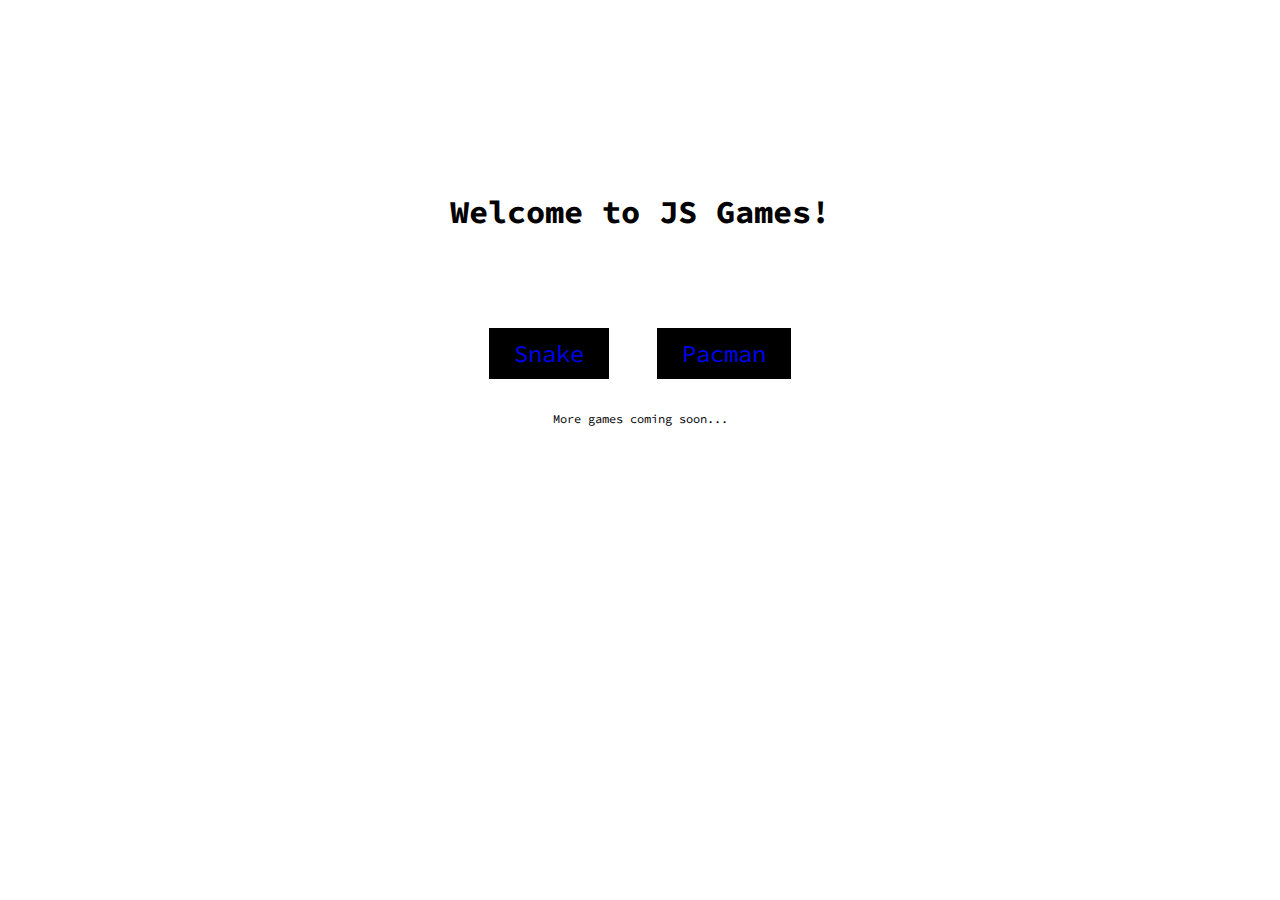
<file: index.html>
<!DOCTYPE html>
<html lang="en">
<head>
    <meta charset="UTF-8">
    <meta http-equiv="X-UA-Compatible" content="IE=edge">
    <meta name="viewport" content="width=device-width, initial-scale=1.0">
    <link rel="stylesheet" href="./style.css">
    <title>JS Games</title>
</head>
<body>
    <h1>Welcome to JS Games!</h1>
    <div class="container">
        <div class="games">
            <a href="./snake/index.html">Snake</a>
            <a href="./pacman/index.html">Pacman</a>
        </div>
        <p class="coming-soon">More games coming soon...</p>
    </div>
</body>
</html>
</file>
<file: style.css>
@import url('https://fonts.googleapis.com/css2?family=Source+Code+Pro:wght@400;700&display=swap');

* {
    box-sizing: border-box;
}

html {
    font-family: 'Source Code Pro', monospace;
}

body,
h1 {
    margin: 0;
}

body {
    padding-top: 12rem;
    min-height: 100vh;
}

h1 {
    text-align: center;
}

.container {
    margin-top: 6rem;
    width: fit-content;
    min-width: 350px;
    margin-inline: auto;
}

.games {
    display: flex;
    align-items: center;
    justify-content: space-around;
}

a {
    padding: 10px 25px;
    text-decoration: none;
    font-size: 1.5rem;
    background-color: #000;
}

p {
    margin-top: 2rem;
    font-size: .75rem;
    text-align: center;
}

a:focus {
    color: inherit;
}
</file>
